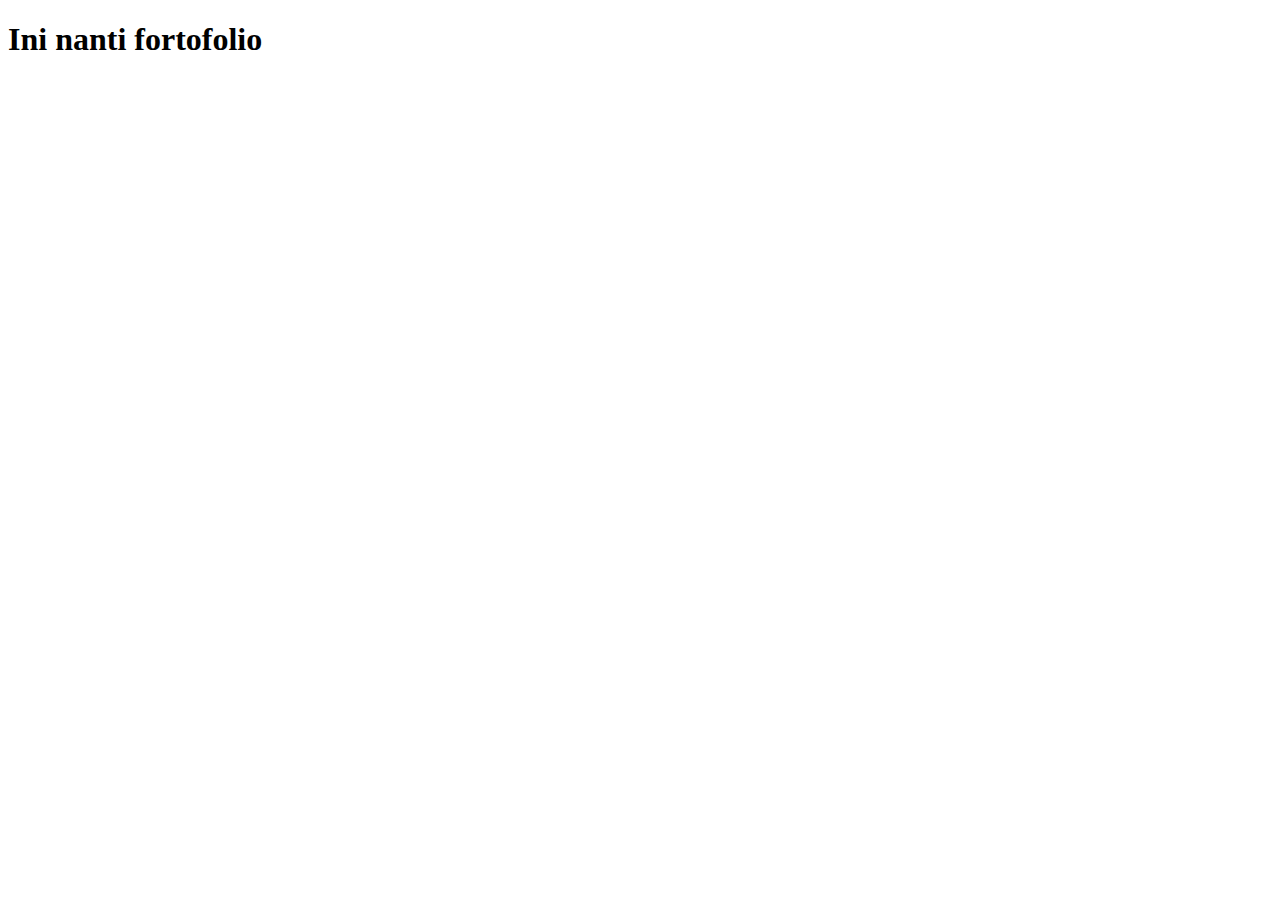
<file: portofolio.html>
<!DOCTYPE html>
<html lang="en">
<head>
    <meta charset="UTF-8">
    <meta name="viewport" content="width=device-width, initial-scale=1.0">
    <title>Document</title>
</head>
<body>
    <h1>Ini nanti fortofolio</h1>
</body>
</html>
</file>
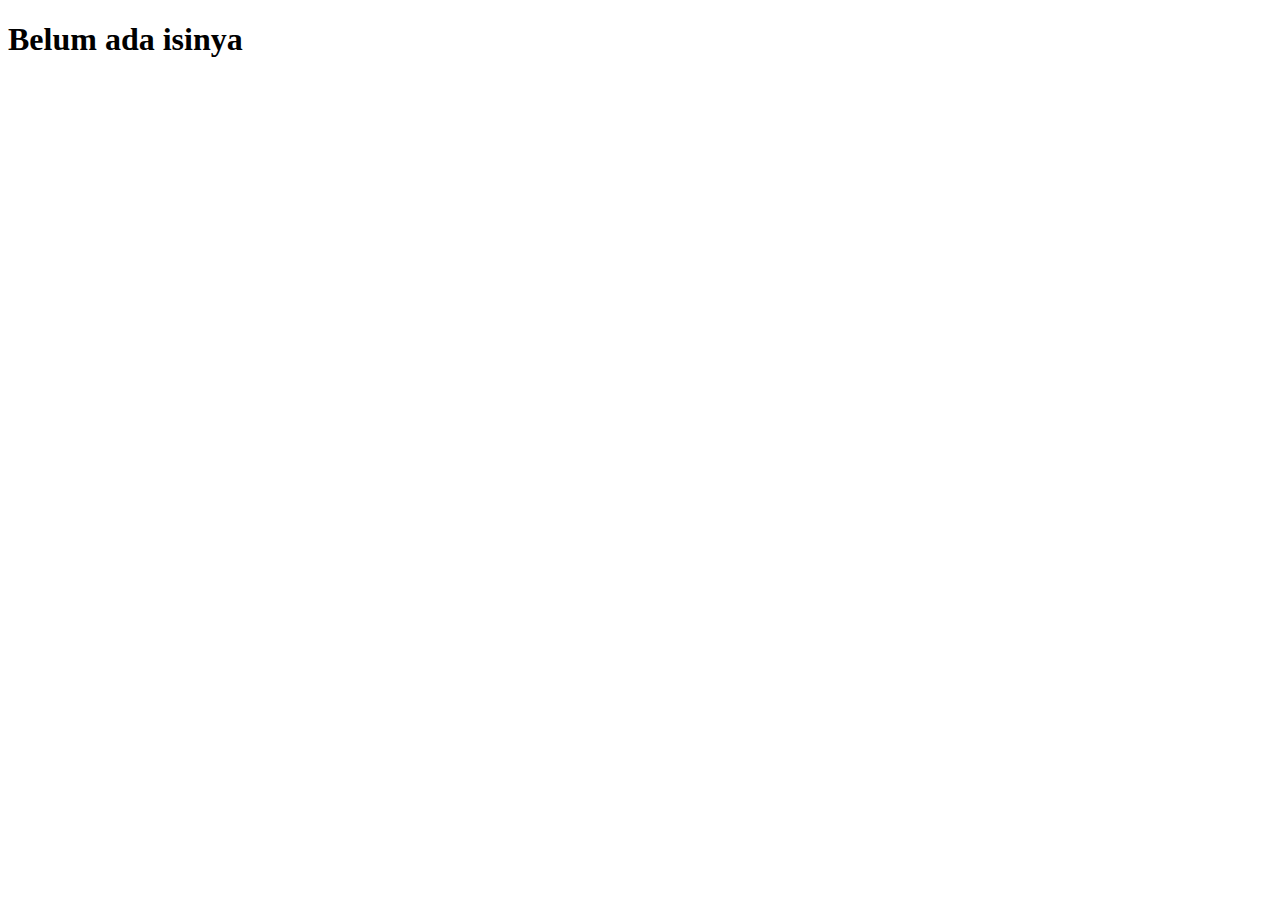
<file: tentangkami.html>
<!DOCTYPE html>
<html lang="en">
<head>
    <meta charset="UTF-8">
    <meta name="viewport" content="width=device-width, initial-scale=1.0">
    <title>tentang saya</title>
</head>
<body>
    <h1>Belum ada isinya</h1>
</body>
</html>
</file>
